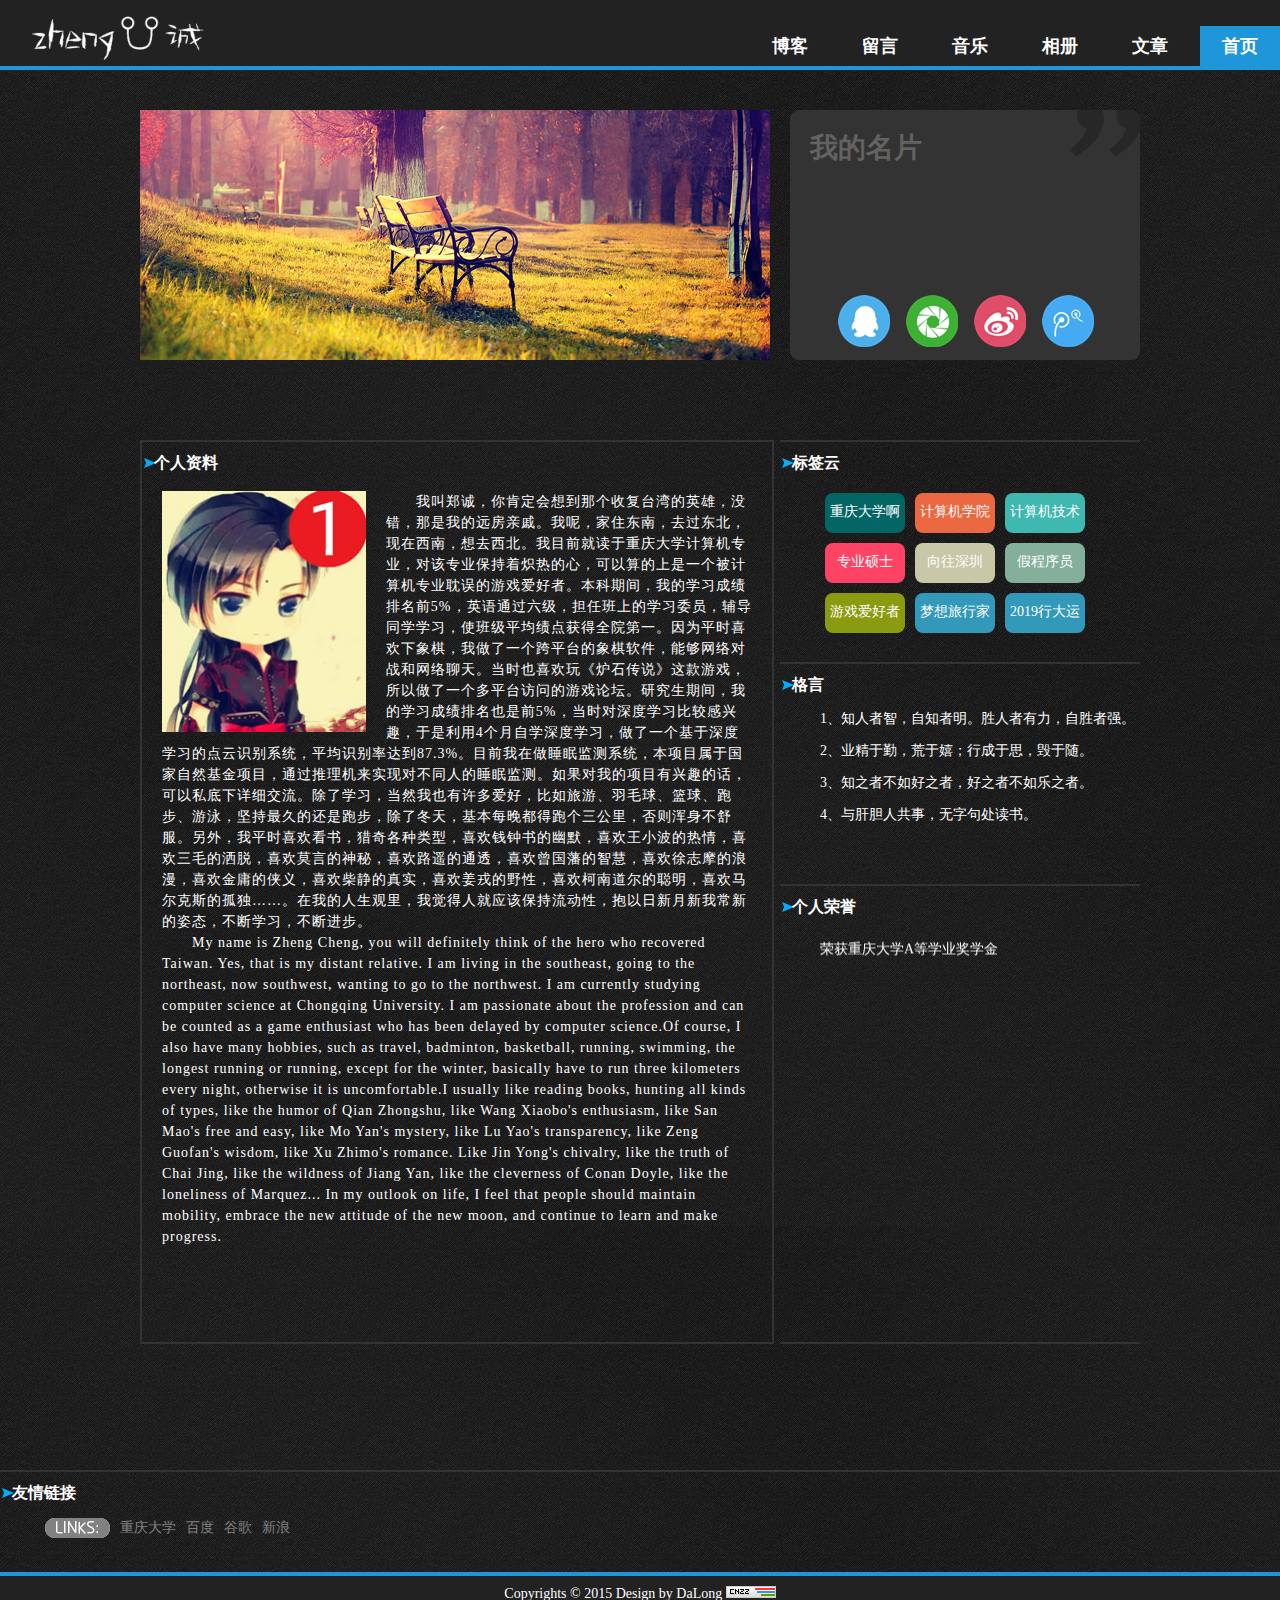
<file: index.html>
<!DOCTYPE html PUBLIC "-//W3C//DTD XHTML 1.0 Transitional//EN" "http://www.w3.org/TR/xhtml1/DTD/xhtml1-transitional.dtd">
<html xmlns="http://www.w3.org/1999/xhtml">
<head>
<meta http-equiv="Content-Type" content="text/html; charset=utf-8" />
<title>首页</title>
<link href="css/style.css" rel="stylesheet" type="text/css" />
<script src="js/jquery.js"></script>
 <script>

   $(document).ready(function() {
	//我的名片渐变	   
	$(window).load(function(){
		$("#card p").fadeOut("slow",function(){$("#card p").fadeIn(9000)}						
				);
				})    
	//换头像
    $("#article h2 img").click(function(){
		$("#article h2 img").attr("src","images/touxiang.jpg");	
		})
	//设置背景音效
	$("#logo").click(function(){
		$("#header audio").attr("src","musics/bgmusic.mp3");		
		})
	$(".li1").mouseover(function(){
		$("#header audio").attr("src","musics/b.mp3");		
		})
	$(".li2").mouseover(function(){
		$("#header audio").attr("src","musics/c.mp3");		
		})
	$(".li3").mouseover(function(){
		$("#header audio").attr("src","musics/d.mp3");		
		})
	$(".li4").mouseover(function(){
		$("#header audio").attr("src","musics/e.mp3");		
		})
	$(".li5").mouseover(function(){
		$("#header audio").attr("src","musics/f.mp3");		
		})
   })
 
</script>
</head>

<body>
<div id="header">
  <div id="logo"><a href="#"><img src="images/cheng.png" width="240" height="52" /></a></div>
  <div class="header_main">
    <ul>
      <li class="li1"><a href="index.html">首页</a>  
      <li class="li2"><a href="article.html">文章</a></li>
      <li class="li3"><a href="photos.html">相册</a></li>
      <li class="li4"><a href="music.html">音乐</a></li>
      <li class="li5"><a href="guestbook.html">留言</a></li>     
      <li><a href="https://zhengchengyy.github.io/blog">博客</a></li> 
    </ul>
  </div>
</div>
<div id="mainbody">
  <div id="info">
    <div id="figure"><img class="rotatesimg" src="images/info.jpg"   width="630" height="250"/></div>
    <div id="card">
      <h1>我的名片</h1>
      <p>姓名：郑诚</p>
      <p>职位：Java研发工程师</p>
      <p>电话：1850231****</p>
      <p>Email：zhengchengyy@qq.com</p>
      <ul>
        <li><a href="#"><img src="images/ico1.png" alt="qq好友" onmouseover="this.src='images/ico1_1.png';" onmouseout="this.src='images/ico1.png';" /></a></li>
        <li><a href="#"><img src="images/ico2.png" alt="朋友圈" onmouseover="this.src='images/ico2_1.png';" onmouseout="this.src='images/ico2.png';" /></a></li>
        <li><a href="#"><img src="images/ico3.png" alt="新浪微博" onmouseover="this.src='images/ico3_1.png';" onmouseout="this.src='images/ico3.png';" /></a></li>
        <li><a href="#"><img src="images/ico4.png" alt="腾讯微博" onmouseover="this.src='images/ico4_1.png';" onmouseout="this.src='images/ico4.png';" /></a></li>
      </ul>
    </div>
  </div>
  <div id="resume">
    <div id="article">
      <h1 class="arrow">&nbsp;&nbsp;&nbsp;个人资料</h1>
      <h2><img src="images/touxiang1.jpg" alt="我的头像" width="" height="241" class="touxiang" /></h2>
      <p>我叫郑诚，你肯定会想到那个收复台湾的英雄，没错，那是我的远房亲戚。我呢，家住东南，去过东北，现在西南，想去西北。我目前就读于重庆大学计算机专业，对该专业保持着炽热的心，可以算的上是一个被计算机专业耽误的游戏爱好者。本科期间，我的学习成绩排名前5%，英语通过六级，担任班上的学习委员，辅导同学学习，使班级平均绩点获得全院第一。因为平时喜欢下象棋，我做了一个跨平台的象棋软件，能够网络对战和网络聊天。当时也喜欢玩《炉石传说》这款游戏，所以做了一个多平台访问的游戏论坛。研究生期间，我的学习成绩排名也是前5%，当时对深度学习比较感兴趣，于是利用4个月自学深度学习，做了一个基于深度学习的点云识别系统，平均识别率达到87.3%。目前我在做睡眠监测系统，本项目属于国家自然基金项目，通过推理机来实现对不同人的睡眠监测。如果对我的项目有兴趣的话，可以私底下详细交流。除了学习，当然我也有许多爱好，比如旅游、羽毛球、篮球、跑步、游泳，坚持最久的还是跑步，除了冬天，基本每晚都得跑个三公里，否则浑身不舒服。另外，我平时喜欢看书，猎奇各种类型，喜欢钱钟书的幽默，喜欢王小波的热情，喜欢三毛的洒脱，喜欢莫言的神秘，喜欢路遥的通透，喜欢曾国藩的智慧，喜欢徐志摩的浪漫，喜欢金庸的侠义，喜欢柴静的真实，喜欢姜戎的野性，喜欢柯南道尔的聪明，喜欢马尔克斯的孤独……。在我的人生观里，我觉得人就应该保持流动性，抱以日新月新我常新的姿态，不断学习，不断进步。</p>
      <p>My name is Zheng Cheng, you will definitely think of the hero who recovered Taiwan. Yes, that is my distant relative. I am living in the southeast, going to the northeast, now southwest, wanting to go to the northwest. I am currently studying computer science at Chongqing University. I am passionate about the profession and can be counted as a game enthusiast who has been delayed by computer science.Of course, I also have many hobbies, such as travel, badminton, basketball, running, swimming, the longest running or running, except for the winter, basically have to run three kilometers every night, otherwise it is uncomfortable.I usually like reading books, hunting all kinds of types, like the humor of Qian Zhongshu, like Wang Xiaobo's enthusiasm, like San Mao's free and easy, like Mo Yan's mystery, like Lu Yao's transparency, like Zeng Guofan's wisdom, like Xu Zhimo's romance. Like Jin Yong's chivalry, like the truth of Chai Jing, like the wildness of Jiang Yan, like the cleverness of Conan Doyle, like the loneliness of Marquez... In my outlook on life, I feel that people should maintain mobility, embrace the new attitude of the new moon, and continue to learn and make progress.</p>
    </div>
    <div id="data">
      <div id="label">
        <h1 class="arrow">&nbsp;&nbsp;&nbsp;标签云</h1>
        <ul>
          <li class="l1"><a href="#">重庆大学啊</a></li>
          <li class="l2"><a href="#">计算机学院</a></li>
          <li class="l3"><a href="#">计算机技术</a></li>
          <li class="l4"><a href="#">专业硕士</a></li>
          <li class="l5"><a href="#">向往深圳</a></li>
          <li class="l6"><a href="#">假程序员</a></li>
          <li class="l7"><a href="#">游戏爱好者</a></li>
          <li class="l8"><a href="#">梦想旅行家</a></li>
          <li class="l9"><a href="#">2019行大运</a></li>
        </ul>
      </div>
      <div id="motto">
        <h1 class="arrow">&nbsp;&nbsp;&nbsp;格言</h1>
        <p>1、知人者智，自知者明。胜人者有力，自胜者强。</p>
        <p>2、业精于勤，荒于嬉；行成于思，毁于随。</p>
        <p>3、知之者不如好之者，好之者不如乐之者。</p>
        <p>4、与肝胆人共事，无字句处读书。</p>
      </div>
      <div id="glory">
        <h1 class="arrow">&nbsp;&nbsp;&nbsp;个人荣誉</h1>
        <marquee direction="down" width="300px" height="360px" onMouseOut="this.start()" onMouseOver="this.stop()" scrollAmount="2" behavior="slide">
          <p>荣获国家励志奖学金</p>
          <p>荣获优秀班干部</p>
          <p>荣获大合唱三等奖</p>
          <p>荣获广播操三等奖</p>
          <p>荣获ACM二等奖</p>
          <p>荣获进步个人奖</p>
          <p>荣获校三好学生</p>
          <p>荣获软考中级证书</p>
          <p>荣获重庆大学优秀研究生</p>
          <p>荣获重庆大学研究生创“芯”大赛三等奖</p>
          <p>荣获重庆大学A等学业奖学金</p>
        </marquee>
      </div>
    </div>
  </div>
</div>
<div id="links">
  <h1 class="arrow">&nbsp;&nbsp;&nbsp;友情链接</h1>
  <ul>
    <li><img src="images/link.png" width="65" height="20" /></li>
    <li><a href="https://www.cqu.edu.cn//" target="_blank">重庆大学</a></li>
    <li><a href="http://baidu.com" target="_blank">百度</a></li>
    <li><a href="http://www.google.cn/" target="_blank">谷歌</a></li>
    <li><a href="http://www.sina.com.cn/" target="_blank">新浪</a></li>
  </ul>
</div>
<!--返回顶部-->
<script type="text/javascript" src="js/gotop.js"></script>
<div id="tbox"><a id="gotop" href="javascript:void(0)"></a></div>
<div id="footer" style="text-align: center">Copyrights © 2015 Design by DaLong <a href="#"><img src="images/sum.gif" width="50" height="12" /></a></div>
</body>
</html>
</file>
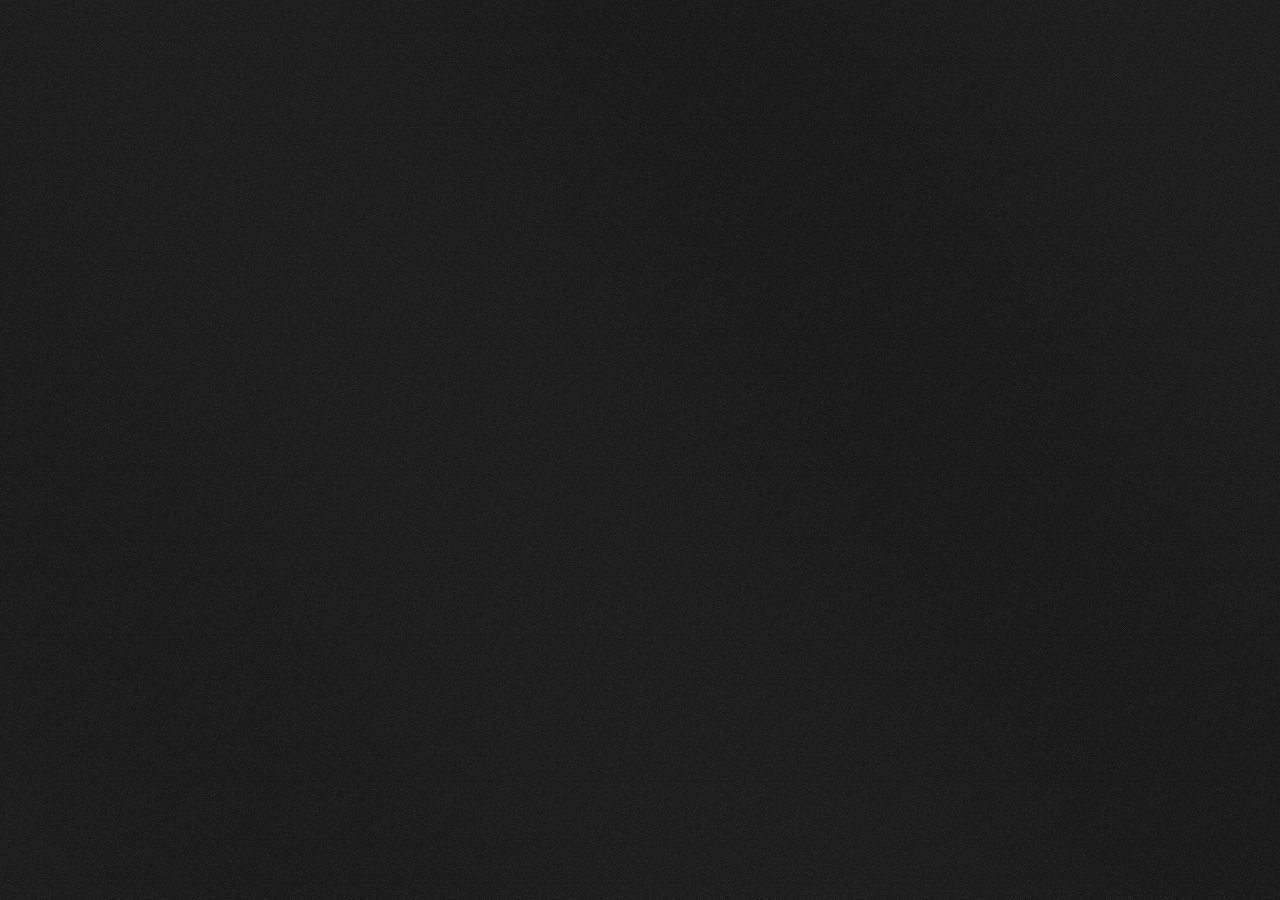
<file: mu1.html>
<!DOCTYPE html PUBLIC "-//W3C//DTD XHTML 1.0 Transitional//EN" "http://www.w3.org/TR/xhtml1/DTD/xhtml1-transitional.dtd">
<html xmlns="http://www.w3.org/1999/xhtml">
<head>
<meta http-equiv="Content-Type" content="text/html; charset=utf-8" />
<title>爱与诚</title>
<link href="css/style.css" rel="stylesheet" type="text/css" />
</head>
<body>
<div id="geci">
 <marquee direction="up" width="250px" height="500px" loop="1" onMouseOut="this.start()" onMouseOver="this.stop()"scrollAmount="1" behavior="scroll">
 <p>爱与诚 - 古巨基</p>
 <p>词：林夕</p>
 <p>曲：曹雪芬</p>
 <p>其实自己一个更开心</p>
 <p>只等你讲</p>
 <p>其实大家早已嫌大家却扮忙</p>
 <p>恨有多一点碰撞</p>
 <p>仍然无聊事干不敢打搅对方</p>
 <p>要是你愿意</p>
 <p>诚实讲一趟</p>
 <p>彼此都起码觉得释放</p>
 <p>不要哭</p>
 <p>我也忍得了这些年来的委曲</p>
 <p>没法真心爱下去</p>
 <p>只好真心真意的结束</p>
 <p>别再做情人</p>
 <p>做只猫做只狗</p>
 <p>不做情人</p>
 <p>做只宠物至少可爱迷人</p>
 <p>和你不瞅不睬</p>
 <p>最终只会成为敌人</p>
 <p>沦为旧朋友 是否又称心</p>
 <p>没有心 只像闲人</p>
 <p>若有空 难道有空可接吻</p>
 <p>注定似过路人陌生 你怎么手震</p>
 <p>长期被迫恋爱也真比 失恋更惨</p>
 <p>长期扮演若无其事般 更困难</p>
 <p>是我专登反应慢</p>
 <p>明明为时甚晚</p>
 <p>牌一早该要摊</p>
 <p>再像我伴侣 仍望多一眼</p>
 <p>一生都将会记得今晚</p>
 <p>别再做情人</p>
 <p>做只猫做只狗</p>
 <p>不做情人</p>
 <p>做只宠物至少可爱迷人</p>
 <p>和你不瞅不睬</p>
 <p>最终只会成为敌人</p>
 <p>沦为旧朋友 是否又称心</p>
 <p>没有心 只像闲人</p>
 <p>若有空 难道有空可接吻</p>
 <p>这预告发自虔诚内心</p>
 <p>对不起</p>
 <p>自动分手错愕的你怕会伤感</p>
 <p>麻目的我</p>
 <p>现在也可转台来贺你新生</p>
 <p>别再做情人</p>
 <p>做只猫做只狗</p>
 <p>不做情人</p>
 <p>做只宠物至少可爱迷人</p>
 <p>和你相交不浅无谓明日会被你憎</p>
 <p>沦为旧朋友 是否又称心</p>
 <p>没有心 只像闲人</p>
 <p>若有空 难道有空可接吻</p>
 <p>注定似过路人陌生 你怎么手震</p>
 <br />
end...
  </marquee>
</div>
</body>
</html>
</file>
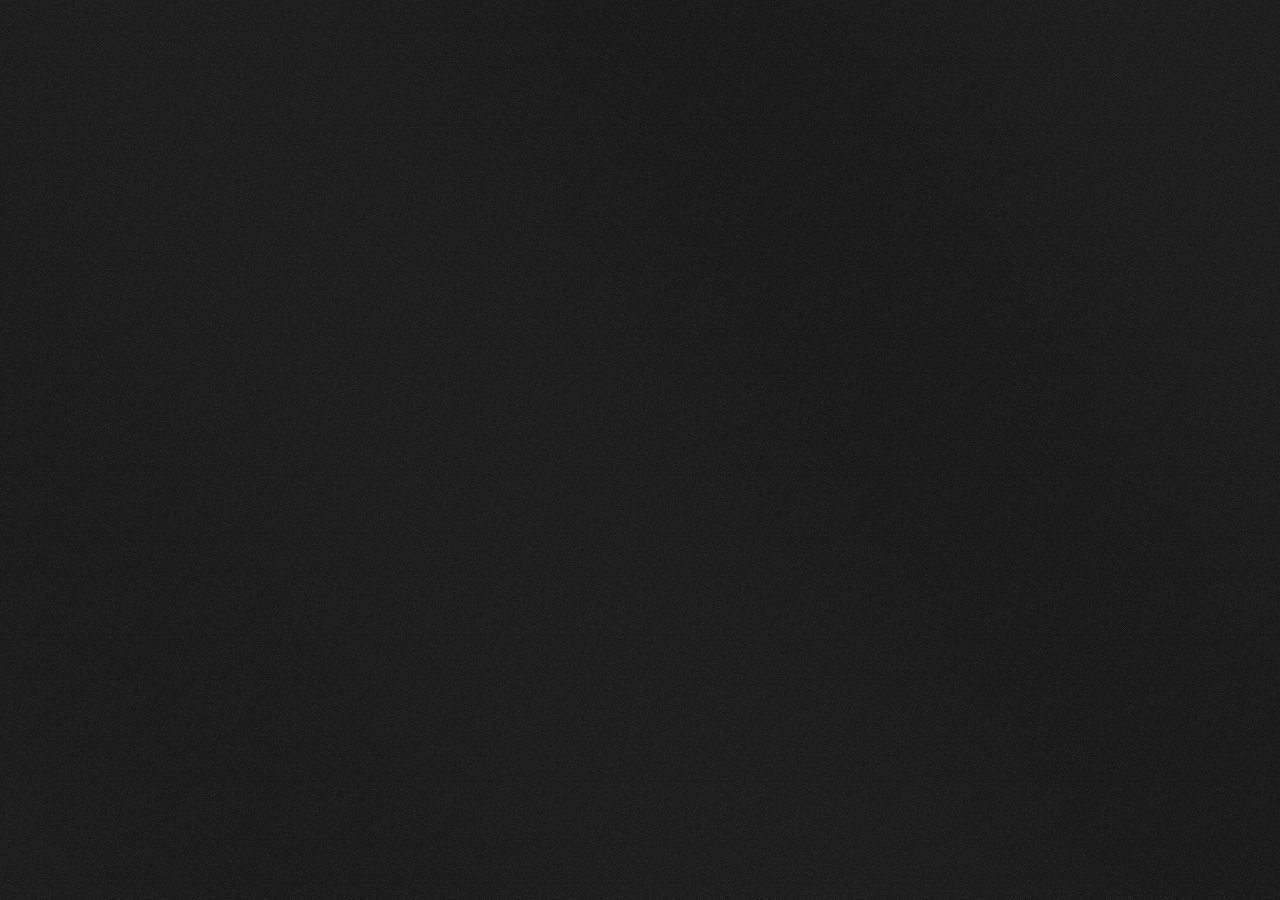
<file: mu2.html>
<!DOCTYPE html PUBLIC "-//W3C//DTD XHTML 1.0 Transitional//EN" "http://www.w3.org/TR/xhtml1/DTD/xhtml1-transitional.dtd">
<html xmlns="http://www.w3.org/1999/xhtml">
<head>
<meta http-equiv="Content-Type" content="text/html; charset=utf-8" />
<title>南山南</title>
<link href="css/style.css" rel="stylesheet" type="text/css" />
</head>
<body>
<div id="geci">
 <marquee direction="up" width="250px" height="500px" loop="1" onMouseOut="this.start()" onMouseOver="this.stop()"scrollAmount="1" behavior="scroll">
 <p>南山南 （Live） - 张磊</p>
 <p>词：马頔</p>
 <p>曲：马頔</p>
 <p>你在南方的艳阳里</p>
 <p>大雪纷飞</p>
 <p>我在北方的寒夜里</p>
 <p>四季如春</p>
 <p>如果天黑之前来得及</p>
 <p>我要忘了你的眼睛</p>
 <p>穷极一生</p>
 <p>做不完一场梦</p>
 <p>他不再和谁谈论相逢的孤岛</p>
 <p>因为心里早已荒无人烟</p>
 <p>他的心里再装不下一个家</p>
 <p>做一个只对自己说谎的哑巴</p>
 <p>他说你任何为人称道的美丽</p>
 <p>不及他第一次遇见你</p>
 <p>时光苟延残喘</p>
 <p>无可奈何</p>
 <p>如果所有土地连在一起</p>
 <p>走上一生</p>
 <p>只为拥抱你</p>
 <p>喝醉了他的梦</p>
 <p>晚安</p>
 <p>你在南方的艳阳里大雪纷飞</p>
 <p>我在北方的寒夜里四季如春</p>
 <p>如果天黑之前来得及</p>
 <p>我要忘了你的眼睛</p>
 <p>穷极一生做不完一场梦</p>
 <p>大梦初醒</p>
 <p>荒唐了一生</p>
 <p>南山南</p>
 <p>北秋悲</p>
 <p>南山有谷堆</p>
 <p>南风喃</p>
 <p>北海北</p>
 <p>北海有墓碑</p>
 <p>南山南</p>
 <p>北秋悲</p>
 <p>南山有谷堆</p>
 <p>南风喃</p>
 <p>北海北</p>
 <p>北海有墓碑</p>
 <p>北海有墓碑</p>
<br/>
end...
  </marquee>
</div>
</body>
</html>
</file>
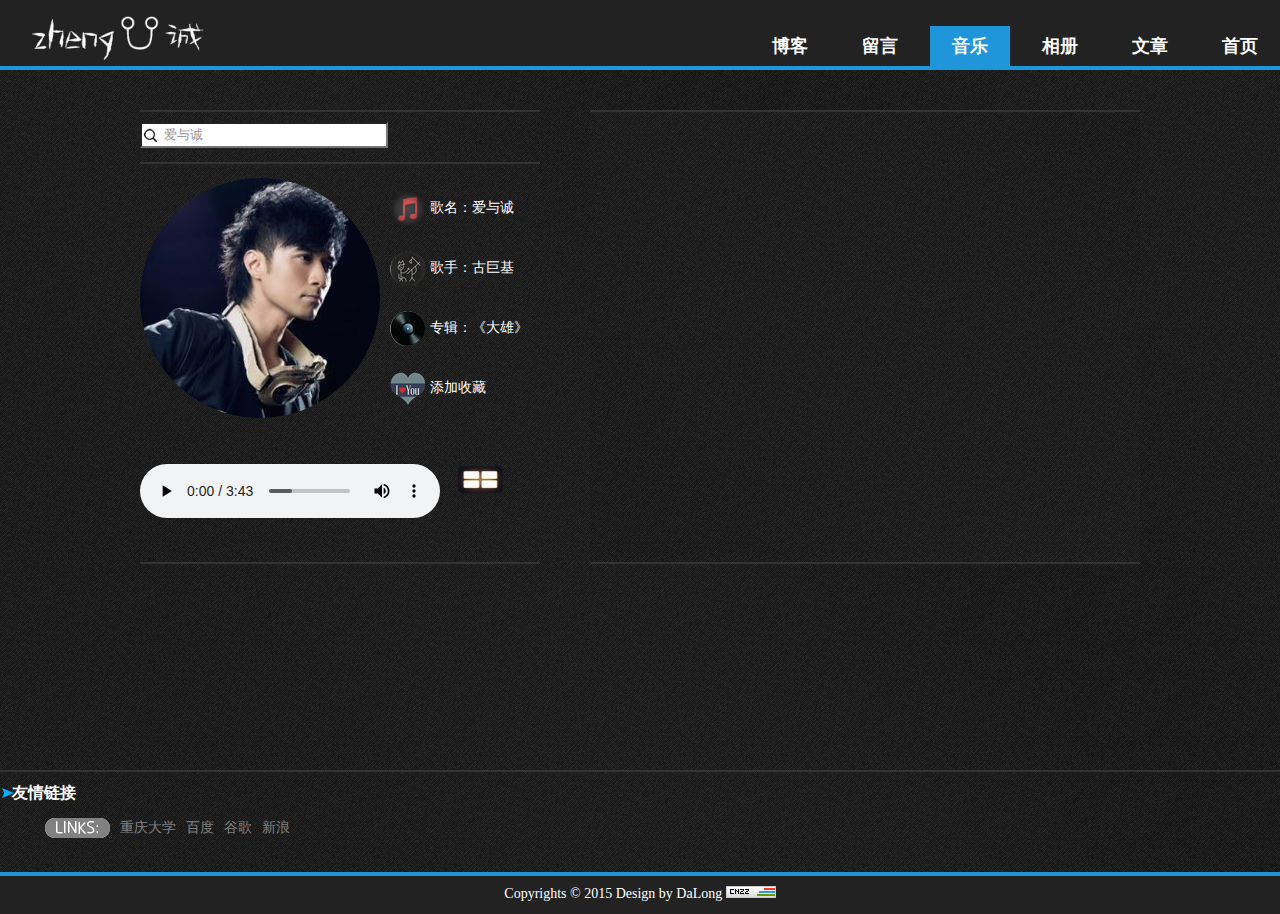
<file: music.html>
<!DOCTYPE html PUBLIC "-//W3C//DTD XHTML 1.0 Transitional//EN" "http://www.w3.org/TR/xhtml1/DTD/xhtml1-transitional.dtd">
<html xmlns="http://www.w3.org/1999/xhtml">
<head>
<meta http-equiv="Content-Type" content="text/html; charset=utf-8" />
<title>音乐</title>
<link href="css/style.css" rel="stylesheet" type="text/css" />
<script src="js/jquery.js"></script>
<script>
//设置下拉菜单
   $(document).ready(function() {
	  $(".menu").mouseover(function(){
		  $(".menu ul").css("display","block");   
		   })
	  $(".menu").mouseout(function(){
		   $(".menu ul").css("display","none");   
		   })
//音乐切换
	  $(".mu1").click(function(){
		$(".music audio").attr("src","musics/爱与诚.mp3");
		$(".message dt img").attr("src","images/mu1.jpg");
		$(".d1").text("歌名：爱与诚");	
		$(".d2").text("歌手：古巨基");
		$(".d3").text("专辑：《大雄》");			
		})
	  $(".mu2").click(function(){
		$(".music audio").attr("src","musics/南山南.mp3");
		$(".message dt img").attr("src","images/mu2.jpg");
		$(".d1").text("歌名：南山南");	
		$(".d2").text("歌手：张磊");
		$(".d3").text("专辑：无");		
		})
   })
   $(window).load(function(){
	var element = document.getElementById("rotate");
	var r = 0;
	var i = 1;
	function rotate(){
		r += i;
		element.style.MozTransform = "rotate(" + r + "deg)";
		element.style.webkitTransform ="rotate(" + r + "deg)";
		element.style.msTransform = "rotate(" + r + "deg)";
		element.style.OTransform = "rotate(" + r + "deg)";
		element.style.transform = "rotate(" + r + "deg)";
	}
	
	var timer = setInterval(rotate,50);
	
	element.onmouseover = function(){
		clearInterval(timer);
		timer = null;
	};
	
	element.onmouseout = function(){
		if(timer)return;
		timer = setInterval(rotate,30);
	};
   })
</script>
</head>
<body>
<div id="header">
  <div id="logo"><a href="#"><img src="images/cheng.png" width="240" height="52" /></a></div>
  <div class="header_main">
    <ul>
      <li><a href="index.html">首页</a></li>
      <li><a href="article.html">文章</a></li>
      <li><a href="photos.html">相册</a></li>
      <li class="li1"><a href="music.html">音乐</a></li>
      <li><a href="guestbook.html">留言</a></li>
      <li><a href="https://zhengchengyy.github.io/blog">博客</a></li>
    </ul>
  </div>
</div>
<div id="music_main">
  <div id="control">
    <div class="search">
      <form class="searchform" method="get" action="#">
        <input name="s" type="text" class="text" onfocus="this.value=''" onblur="this.value='爱与诚'" value="爱与诚" size="20" />
      </form>
    </div>
    <div class="message">
      <dl>
        <dt><img id="rotate" src="images/mu1.jpg" alt="专辑" /></dt>
        <dd class="d1">歌名：爱与诚</dd>
        <dd class="d2">歌手：古巨基</dd>
        <dd class="d3">专辑：《大雄》</dd>
        <dd class="d4"><a href="#">添加收藏</a></dd>
      </dl>
    </div>
    <div class="music">
      <audio src="musics/爱与诚.mp3" controls="controls" autoplay="true"></audio>
    </div>
    <div class="menu">
      <ul>
          <li class="mu1"><a href="mu1.html" target="lyric">爱与诚</a></li>
          <li class="mu2"><a href="mu2.html" target="lyric">南山南</a></li>
          <li class="mu3"><a href="mu3.html" target="lyric">六月的雨</a></li>
          <li class="mu4"><a href="mu4.html" target="lyric">水手</a></li>
        </ul>
    </div>
  </div>
  <div id="lyric">
  <iframe src="mu1.html" name="lyric" frameborder=0 scrolling=no id="ifrm" 
  width=100% height=100%></iframe>
  </div>
</div>
<div id="links">
  <h1 class="arrow">&nbsp;&nbsp;&nbsp;友情链接</h1>
  <ul>
    <li><img src="images/link.png" width="65" height="20" /></li>
    <li><a href="https://www.cqu.edu.cn//" target="_blank">重庆大学</a></li>
    <li><a href="http://baidu.com" target="_blank">百度</a></li>
    <li><a href="http://www.google.cn/" target="_blank">谷歌</a></li>
    <li><a href="http://www.sina.com.cn/" target="_blank">新浪</a></li>
  </ul>
</div>
<!--返回顶部-->
<script type="text/javascript" src="js/gotop.js"></script>
<div id="tbox"><a id="gotop" href="javascript:void(0)"></a></div>
<div id="footer" style="text-align: center">Copyrights © 2015 Design by DaLong <a href="#"><img src="images/sum.gif" width="50" height="12" /></a></div>
</body>
</html>
</file>
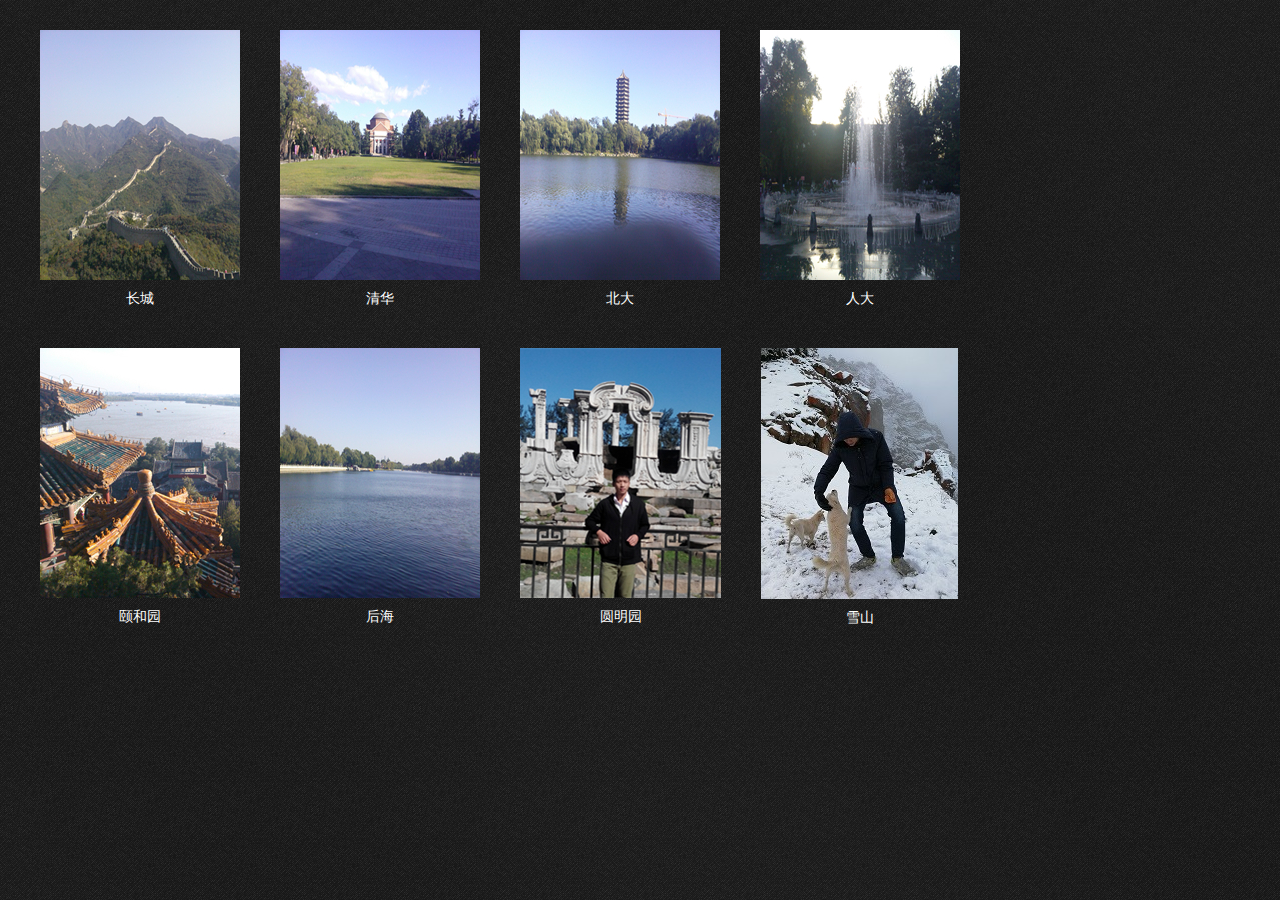
<file: pho1.html>
<!DOCTYPE html PUBLIC "-//W3C//DTD XHTML 1.0 Transitional//EN" "http://www.w3.org/TR/xhtml1/DTD/xhtml1-transitional.dtd">
<html xmlns="http://www.w3.org/1999/xhtml">
<head>
<meta http-equiv="Content-Type" content="text/html; charset=utf-8" />
<title>北京</title>
<link href="css/style.css" rel="stylesheet" type="text/css" />
<script src="js/jquery.js"></script>
 <script>
      $(document).ready(function(){
		  $("#black1").click(function(){
			$("#light1").show();		  
			  })		  
	      $("#light1 img").click(function(){
			$("#light1").hide();			  
			  })	  
	     $("#black2").click(function(){
			$("#light2").show();			  
			  })		  
	      $("#light2 img").click(function(){
			$("#light2").hide();  			  
			  })
		  $("#black3").click(function(){
			$("#light3").show();			  
			  })		  
	      $("#light3 img").click(function(){
			$("#light3").hide();  			  
			  })
		   $("#black4").click(function(){
			$("#light4").show();			  
			  })		  
	      $("#light4 img").click(function(){
			$("#light4").hide();  			  
			  })
		   $("#black4").click(function(){
			$("#light4").show();			  
			  })		  
	      $("#light5 img").click(function(){
			$("#light5").hide();  			  
			  })
		   $("#black5").click(function(){
			$("#light5").show();			  
			  })
		    $("#light6 img").click(function(){
			$("#light6").hide();  			  
			  })
		   $("#black6").click(function(){
			$("#light6").show();			  
			  })
		   $("#light7 img").click(function(){
			$("#light7").hide();  			  
			  })
		   $("#black7").click(function(){
			$("#light7").show();			  
			  })	
		    $("#light8 img").click(function(){
			$("#light8").hide();  			  
			  })
		   $("#black8").click(function(){
			$("#light8").show();			  
			  })	  
		  })
 </script>
</head>

<body>
<div id="pictures">
   <dl>
   	<dt><a href ="#"><img id="black1" src="images/photos/p1.jpg"/></a></dt>
    <div id="light1" class="white_content">
       <a href  ="#"><img src="images/photos/p1big.jpg"/></a></div>
	<dd>长城</dd>
   </dl>
   <dl>
   	<dt><a href ="#"><img id="black2" src="images/photos/p2.jpg"/></a></dt>
    <div id="light2" class="white_content">
       <a href ="#"><img src="images/photos/p2big.jpg"/></a></div>
	<dd>清华</dd>
   </dl>
   <dl>
   	<dt><a href = "#"><img id="black3" src="images/photos/p3.jpg"/></a></dt>
    <div id="light3" class="white_content">
        <a href ="#"><img src="images/photos/p3big.jpg"/></a></div>
	<dd>北大</dd>
   </dl>
   <dl>
   	<dt><a href = "#"><img id="black4" src="images/photos/p4.jpg"/></a></dt>
    <div id="light4" class="white_content">
       <a href ="#"><img src="images/photos/p4big.jpg"/></a></div>
	<dd>人大</dd>
   </dl>
   <dl>
   	<dt><a href = "#"><img id="black5" src="images/photos/p5.jpg"/></a></dt>
    <div id="light5" class="white_content">
       <a href ="#"><img src="images/photos/p5big.jpg"/></a></div>
	<dd>颐和园</dd>
   </dl>
   <dl>
   	<dt><a href = "#"><img id="black6" src="images/photos/p6.jpg"/></a></dt>
    <div id="light6" class="white_content">
       <a href ="#"><img src="images/photos/p6big.jpg"/></a></div>
	<dd>后海</dd>
   </dl>
   <dl>
   	<dt><a href = "#"><img id="black7" src="images/photos/p7.jpg"/></a></dt>
    <div id="light7" class="white_content">
       <a href ="#"><img src="images/photos/p7big.jpg"/></a></div>
	<dd>圆明园</dd>
   </dl>
   <dl>
   	<dt><a href = "#"><img id="black8" src="images/photos/p8.jpg"/></a></dt>
    <div id="light8" class="white_content">
       <a href ="#"><img src="images/photos/p8big.jpg"/></a></div>
	<dd>雪山</dd>
   </dl>
</div>
<div id="fade" class="black_overlay"></div>
</body>
</html>
</file>
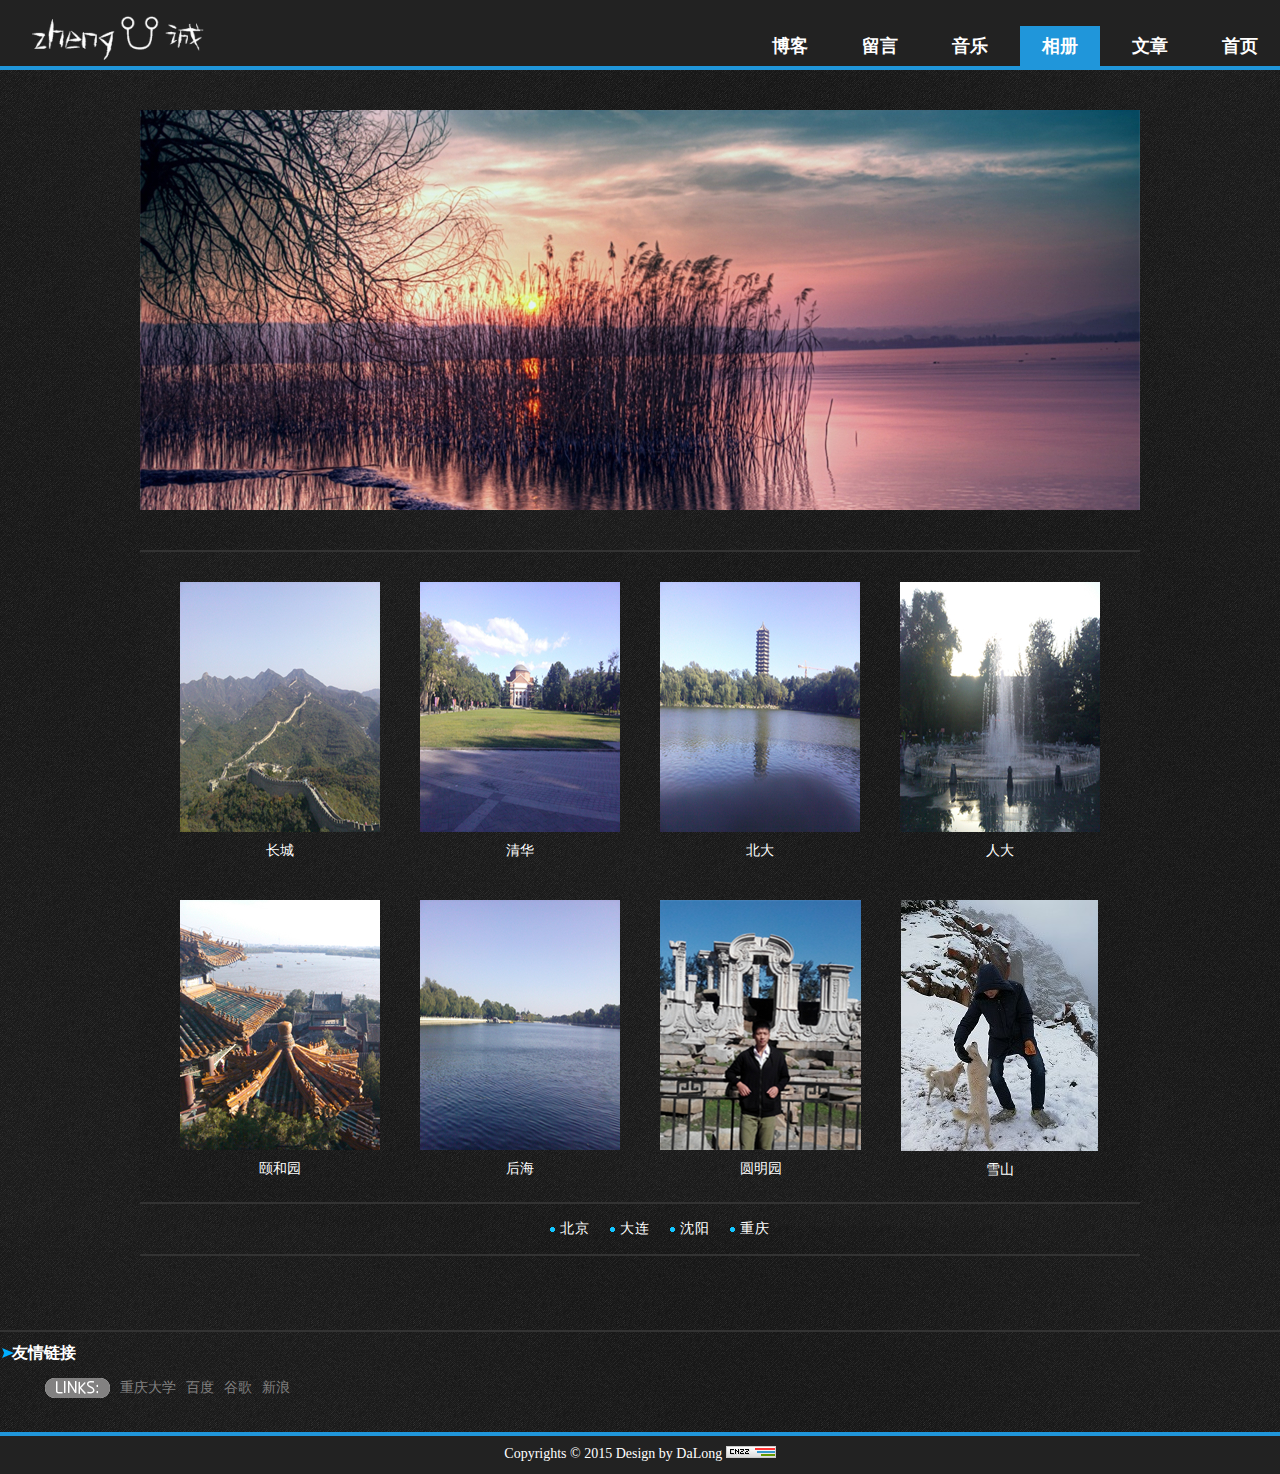
<file: photos.html>
<!DOCTYPE html PUBLIC "-//W3C//DTD XHTML 1.0 Transitional//EN" "http://www.w3.org/TR/xhtml1/DTD/xhtml1-transitional.dtd">
<html xmlns="http://www.w3.org/1999/xhtml">
<head>
<meta http-equiv="Content-Type" content="text/html; charset=utf-8" />
<title>相册</title>
<link href="css/style.css" rel="stylesheet" type="text/css" />
<script src="js/jquery.js"></script>
<script>
//设置图片轮播
	var curIndex=0;
	var timeInterval=10000;
	var arr=new Array();
	arr[0]="images/slide/s1.jpg";
	arr[1]="images/slide/s2.jpg";
	arr[2]="images/slide/s3.jpg";
	arr[3]="images/slide/s4.jpg";
	arr[4]="images/slide/s5.jpg";
	setInterval(changeImg,timeInterval);
	function changeImg()
	{
		var obj=document.getElementById("obj");
		if (curIndex==arr.length-1) 
		{
			curIndex=0;
		}
		else
		{
			curIndex+=1;
		}
		obj.src=arr[curIndex];
	}
</script>
</head>
<body>
<div id="header">
  <div id="logo"><a href="#"><img src="images/cheng.png" width="240" height="52" /></a></div>
  <div class="header_main">
    <ul>
      <li><a href="index.html">首页</a></li>
      <li><a href="article.html">文章</a></li>
      <li class="li1"><a href="photos.html">相册</a></li>
      <li><a href="music.html">音乐</a></li>
      <li><a href="guestbook.html">留言</a></li>
      <li><a href="https://zhengchengyy.github.io/blog">博客</a></li>
    </ul>
  </div>
</div>

<div id="slide"><img id="obj" src="images/slide/s1.jpg" width=1000 height=400 border=0></div>
<div id="photos_main">
  <div id="photos" ><iframe src="pho1.html" name="photos" frameborder=0 scrolling=no id="ifrm" width=100% height=100%></iframe></div>
  <div id="cata">
    <ul>
      <li><a href="pho1.html" target="photos">北京</a></li>
      <li><a href="pho2.html" target="photos">大连</a></li>
      <li><a href="pho3.html" target="photos">沈阳</a></li>
      <li><a href="pho4.html" target="photos">重庆</a></li>
    </ul>
  </div>
</div>
<div id="links">
  <h1 class="arrow">&nbsp;&nbsp;&nbsp;友情链接</h1>
  <ul>
    <li><img src="images/link.png" width="65" height="20" /></li>
    <li><a href="https://www.cqu.edu.cn//" target="_blank">重庆大学</a></li>
    <li><a href="http://baidu.com" target="_blank">百度</a></li>
    <li><a href="http://www.google.cn/" target="_blank">谷歌</a></li>
    <li><a href="http://www.sina.com.cn/" target="_blank">新浪</a></li>
  </ul>
</div>
<div id="footer" style="text-align: center">Copyrights © 2015 Design by DaLong <img src="images/sum.gif" width="50" height="12" /></div>
</body>
</html>
</file>
<file: css/style.css>
@charset "utf-8";
body {
	font-size: 14px;
	background-image: url(../images/bac.jpg);
	background-repeat: repeat;
	padding-top: 0px;
	padding-right: 0px;
	padding-bottom: 0px;
	padding-left: 0px;
	margin-top: 0px;
	margin-right: 0px;
	margin-bottom: 0px;
	margin-left: 0px;
	color: #fff;
}
a {
	text-decoration: none;
	color: #FFF;
}
#music {
	height: 60px;
	width: 300px;
	float: left;
}

#music embed {
	height: 60px;
	width: 300px;
	padding: 0px;
	margin: 0px;
}
#logo {
	height: 70px;
	width: 400px;
	float: left;
}
#header #logo img {
	margin-top: 12px;
	border-top-style: none;
	border-right-style: none;
	border-bottom-style: none;
	border-left-style: none;
}


#header {
	width: auto;
	height: 70px;
	background-image: url(../images/header_line.png);
	background-repeat: repeat-x;
	background-position: bottom;
	background-color: #222;
	color: #FFF;
	font-family: "迷你简细行楷";
}
#header .header_main {
	height: 70px;
	width: 600px;
	float: right;
}
#header .header_main ul {
	list-style-type: none;
	font-size: 18px;
	font-weight: bold;
	text-align: center;
	padding: 0px;
	margin: 0px;
}
#header .header_main ul li {
	display: block;
	height: 40px;
	width: 80px;
	line-height: 40px;
	margin-left: 10px;
	margin-top: 26px;
	float: right;
}
#header .header_main ul li a {
	color: #fff;
	text-decoration: none;
	display: block;
}
#header .header_main ul li a:hover {
	background-color: #2096da;
	width: 80px;
	height: 40px;
}
#header .header_main ul li.li1 {
	background-color: #2096da;
}
#mainbody {
	height: 1300px;
	width: 100%;
}
#mainbody #info {
	width: 1000px;
	margin-top: 40px;
	margin-right: auto;
	margin-bottom: 40px;
	margin-left: auto;
	height: 250px;
}
#mainbody #info #figure {
	float: left;
	height: 250px;
	width: 630px;
}

#mainbody #info #card {
	width: 350px;
	height: 250px;
	float: right;
	background-image: url(../images/card_bg.png);
	background-repeat: no-repeat;
	background-position: right top;
	background-color: #333333;
	border-radius:9px;
}
#mainbody #info #card h1 {
	color: #636260;
	margin-left: 20px;
}
#mainbody #info #card p {
	color: #89919a;
	margin-left: 50px;
	padding: 0px;
	margin-top: 5px;
	margin-bottom: 5px;
	line-height: 20px;
}
#mainbody #info #card ul {
	list-style-type: none;
}
#mainbody #info #card ul li {
	display: block;
	height: 52px;
	width: 52px;
	float: left;
	margin-right: 8px;
	margin-left: 8px;
	border-radius: 26px;
}
#mainbody #info #card ul li a img {
	border-top-style: none;
	border-right-style: none;
	border-bottom-style: none;
	border-left-style: none;
}

#mainbody #resume {
	height: 1000px;
	width: 1000px;
	margin-right: auto;
	margin-left: auto;
}
.arrow {
	background-image: url(../images/arrow.png);
	background-repeat: no-repeat;
	background-position: left center;
	font-size: 16px;
	font-weight: bold;
}

#mainbody #resume #article {
	float: left;
	width: 630px;
	height: 900px;
	margin-top: 40px;
	border: 2px solid #333333;
}
#mainbody #resume #article .touxiang {
	float: left;
	padding-right: 20px;
	padding-left: 20px;
	cursor:pointer;
}
#mainbody #resume #article p {
	line-height: 150%;
	font-size: 14px;
	letter-spacing: 1px;
	padding-right: 20px;
	padding-left: 20px;
	margin: 0px;
	text-indent: 30px;
}


#mainbody #resume #data {
	float: right;
	height: 902px;
	width: 360px;
	margin-top: 40px;
	border-bottom-width: 2px;
	border-bottom-style: solid;
	border-bottom-color: #333;
}
#mainbody #resume #data #label {
	height: 200px;
	border-top-width: 2px;
	border-right-width: 2px;
	border-bottom-width: 2px;
	border-left-width: 2px;
	border-top-style: solid;
	border-top-color: #333;
	border-right-color: #333;
	border-bottom-color: #333;
	border-left-color: #333;
}

#mainbody #resume #data #label ul {
	list-style-type: none;
}
#mainbody #resume #data #label ul li a {
	color: #FFF;
	text-decoration: none;
}
#mainbody #resume #data #label ul li:hover {
    border-radius: 0;
	text-shadow: #000 1px 1px 1px   
}
#mainbody #resume #data #label ul li {
	display: block;
	float: left;
	height: 30px;
	width: 80px;
	text-align: center;
	font-size: 14px;
	border-radius: 8px;
	padding-top: 10px;
	margin-right: 5px;
	margin-left: 5px;
	margin-top: 5px;
	margin-bottom: 5px;
}

#mainbody #resume #data #label ul li.l1 {
	background-color: #036564;
}
#mainbody #resume #data #label ul li.l2 {
	background-color: #eb6841;
}
#mainbody #resume #data #label ul li.l3 {
	background-color: #3fb8af;
}
#mainbody #resume #data #label ul li.l4 {
	background-color: #fe4365;
}
#mainbody #resume #data #label ul li.l5 {
	background-color: #c8c8a9;
}
#mainbody #resume #data #label ul li.l6 {
	background-color: #83af9b;
}
#mainbody #resume #data #label ul li.l7 {
	background-color: #8a9b0f;
}
#mainbody #resume #data #label ul li.l8 {
	background-color: #3299bb;
}
#mainbody #resume #data #label ul li.l9 {
	background-color: #3299bb;
}

#mainbody #resume #data #motto {
	height: 200px;
	margin-top: 20px;
	border-top-width: 2px;
	border-right-width: 2px;
	border-bottom-width: 2px;
	border-left-width: 2px;
	border-top-style: solid;
	border-top-color: #333;
	border-right-color: #333;
	border-bottom-color: #333;
	border-left-color: #333;
}
#mainbody #resume #data #motto p {
	margin-left: 40px;
	font-size: 14px;
}

#mainbody #resume #data #glory {
	height: 447px;
	margin-top: 20px;
	border-top-width: 2px;
	border-top-style: solid;
	border-top-color: #333;
}
#mainbody #resume #data #glory marquee p {
	margin-left: 40px;
}
#links {
	height: 100px;
	margin-right: auto;
	margin-left: auto;
	width: auto;
	border-top-color: #333;
	border-top-width: 2px;
	border-top-style: solid;
	margin-top: 60px;
}
#links ul {
	list-style-type: none;
}
#links ul li {
	display: block;
	text-align: center;
	border-radius: 4px;
	float: left;
	color: #828181;
	margin-right: 5px;
	margin-left: 5px;
	font-family: "迷你简细行楷";
	line-height: 20px;
}

#links ul li a {
	color: #828181;
}

#links ul li a:hover {
	color: #0066ff;
}

#footer {
	height: 20px;
	width: auto;
	background-image: url(../images/header_line.png);
	background-position: top;
	background-repeat: repeat-x;
	padding-top: 14px;
	padding-right: 0px;
	padding-bottom: 8px;
	padding-left: 0px;
	margin: 0px;
	background-color: #222;
	color: #FFF;
	font-family: "刘梦吟书法行楷简体";
}

#slide {
	height: 400px;
	width: 1000px;
	margin-right: auto;
	margin-left: auto;
	margin-top: 40px;
	margin-bottom: 40px;
}
#photos_main {
	height: 720px;
	width: 1000px;
	margin-right: auto;
	margin-left: auto;
}

#photos_main #cata {
	height: 50px;
	width: 100%;
	border-bottom-color: #333;
	cursor: pointer;
	float: right;
	text-align: center;
	border-bottom-width: 2px;
	border-bottom-style: solid;
}
#photos_main #photos {
	height: 650px;
	width: 100%;
	border-top-width: 2px;
	border-top-style: solid;
	border-top-color: #333;
	border-bottom-width: 2px;
	border-bottom-style: solid;
	border-bottom-color: #333;
}
#photos_main #cata ul {
	list-style-type: none;
	padding: 0px;
	margin-top: 0px;
	margin-right: 0px;
	margin-bottom: 0px;
	margin-left: 400px;
}
#photos_main #cata ul li {
	height: 30px;
	width: 40px;
	background-image: url(../images/dian.gif);
	background-repeat: no-repeat;
	background-position: left center;
	text-align: right;
	line-height: 30px;
	letter-spacing: 1px;
	margin-top: 10px;
	margin-right: 10px;
	margin-left: 10px;
	display: block;
	float: left;
}
#photos_main #cata ul li a {

}
#photos_main #cata ul li a:hover {
	color: #13c5fc;
}
#pictures {
	height: 800px;
	width: 1000px;
}
#pictures dl {
	float: left;
	margin-top: 30px;
	margin-left: 40px;
	padding: 0px;
	margin-bottom: 10px;
}
#pictures dl img {
	border:none;
}
#pictures dl dd {
	padding: 0px;
	text-align: center;
	margin-top: 10px;
	margin-right: 0px;
	margin-bottom: 0px;
	margin-left: 0px;
}

#guest_main {
	height: 820px;
	width: 1000px;
	margin-right: auto;
	margin-left: auto;
	margin-top: 40px;
}
#guest_main #comment {
	height: 800px;
	width: 600px;
	float: left;
	border: 2px solid #333;
    border-radius:10px;
}
#guest_main #comment .new {
	margin-top: 20px;
	width: 90%;
	margin-right: auto;
	margin-left: auto;
	height: 400px;
}
#guest_main #comment .new span {
	display: block;
	height: 30px;
	font-size: 16px;
	color: #999;
	padding-top: 10px;
	padding-left: 10px;
	font-weight: bold;
	border: 1px solid #333;
}

#guest_main #comment .new .td {
	border-right-width: 1px;
	border-bottom-width: 1px;
	border-left-width: 1px;
	border-right-style: solid;
	border-bottom-style: solid;
	border-left-style: solid;
	border-right-color: #333;
	border-bottom-color: #333;
	border-left-color: #333;
}

#guest_main #comment .new .td0 {
	vertical-align: top;
}


#guest_main #comment .new .td1 {
	color: #555;
	font-size: 12px;
}
#guest_main #comment .new .td1 a:hover {
	color: #999;
}

#guest_main #comment .new .td2 {
	font-size: 14px;
}
#guest_main #comment .new .td3 {
	font-size: 12px;
	color: #dd3322;
}


#guest_main #comment .textarea {
	height: 300px;
	width: 90%;
	margin-right: auto;
	margin-left: auto;
	margin-top: 20px;
}
#guest_main #comment .textarea .td {
	border-top-width: 1px;
	border-top-style: solid;
	border-top-color: #333;
}
#guest_main #comment .textarea .td1 {
	color: #555;
	font-size: 12px;
}
#guest_main #comment .textarea .td1 a:hover {
	color: #999;
}

#guest_main #comment .textarea .td0 {
	vertical-align: top;
}
#guest_main #comment .textarea .td3 {
	font-size: 12px;
}

#guest_main #login {
	height: 800px;
	width: 380px;
	float: right;
	border-top-width: 2px;
	border-top-style: solid;
	border-top-color: #333;
	border-bottom-width: 2px;
	border-bottom-style: solid;
	border-bottom-color: #333;
	border-radius:10px;
}

#guest_main #login .login_main {
	height: 160px;
	width: 100%;
	border-bottom-width: 2px;
	border-bottom-style: solid;
	border-bottom-color: #333;
}



#guest_main #login .login_main #form1 p .text {
	color: #999;
	height: 30px;
	width: 330px;
}
#guest_main #login .login_main #form1 p #login2.btn {
	height: 30px;
	width: 155px;
	background-image: url(../images/login.png);
	text-indent: -9999px;
	background-position: center center;
	background-repeat: no-repeat;
	border-top-style: none;
	border-right-style: none;
	border-bottom-style: none;
	border-left-style: none;
	margin-left: 5px;
}
#guest_main #login .login_main #form1 p #register.btn {
	background-image: url(../images/reg.png);
	height: 30px;
	width: 160px;
	background-repeat: no-repeat;
	background-position: center center;
	text-indent: -9999px;
	border-top-style: none;
	border-right-style: none;
	border-bottom-style: none;
	border-left-style: none;
}



#guest_main #login #word {
	height: 250px;
	width: 100%;
	margin-top: 20px;
	border-bottom-width: 2px;
	border-bottom-style: solid;
	border-bottom-color: #333;
}
#guest_main #login #word #form2 p #summit.btn {
	height: 30px;
	width: 160px;
	margin-left: 5px;
	border-top-style: none;
	border-right-style: none;
	border-bottom-style: none;
	border-left-style: none;
}
#guest_main #login #word #form2 p #clear.btn {
	height: 30px;
	width: 160px;
	border-top-style: none;
	border-right-style: none;
	border-bottom-style: none;
	border-left-style: none;
}



#guest_main #login .faxie {
	height: 300px;
	width: 100%;
	margin-top: 20px;
}
#article_main {
	height: 1200px;
	width: 1000px;
	margin-right: auto;
	margin-left: auto;
	margin-top: 40px;
}
#article_main #essay {
	float: left;
	height: 1200px;
	width: 700px;
	border: 2px solid #333;
	padding-right: 10px;
	padding-left: 10px;
	text-indent: 20px;
}

#article_main #message {
	float: right;
	height: 1200px;
	width: 250px;
	border-top-width: 2px;
	border-top-style: solid;
	border-top-color: #333;
	border-bottom-width: 2px;
	border-bottom-style: solid;
	border-bottom-color: #333;
}

#article_main #message .intro {
	height: 250px;
	border-bottom-width: 2px;
	border-bottom-style: solid;
	border-bottom-color: #333;
	margin: 0px;
	padding: 0px;
}
#article_main #message .weather {
	height: 350px;
	border-bottom-width: 2px;
	border-bottom-style: solid;
	border-bottom-color: #333;
}


#article_main #message .photos {
	height: 300px;
	margin-top: 20px;
}
#article_main #message .photos p img {
	margin-top: 30px;
}

#music_main {
	height: 600px;
	width: 1000px;
	margin-top: 40px;
	margin-right: auto;
	margin-left: auto;
}
#music_main #control {
	float: left;
	width: 400px;
	height: 450px;
	border-top-width: 2px;
	border-top-style: solid;
	border-top-color: #333;
	border-bottom-width: 2px;
	border-bottom-style: solid;
	border-bottom-color: #333;
}
#music_main #control .search {
	margin-top: 10px;
	height: 20px;
}

#music_main #control .message {
	height: 300px;
	width: 100%;
	margin-top: 20px;
	border-top-width: 2px;
	border-top-style: solid;
	border-top-color: #333;
}
#music_main #control .message dl dt {
	float: left;
	border-radius: 6px;
}
#music_main #control #rotate {
	border-radius:120px
}

#music_main #control .message dl dd {
	display: block;
	height: 40px;
	float: left;
	width: 140px;
	background-repeat: no-repeat;
	background-position: left;
	line-height: 40px;
	margin: 10px;
	text-indent: 40px;
}
#music_main #control .message dl .d1 {
	background-image: url(../images/mu1.png);
}
#music_main #control .message dl .d2 {
	background-image: url(../images/mu2.png);
}
#music_main #control .message dl .d3 {
	background-image: url(../images/mu3.png);
}
#music_main #control .message dl .d4 {
	background-image: url(../images/mu4.png);
}




#music_main #control .music {
	width: 300px;
	height: 30px;
	float: left;
	vertical-align: middle;
}
#music_main #control .menu {
	float: left;
	height: 30px;
	width: 50px;
	background-image: url(../images/menu.png);
	background-repeat: no-repeat;
	background-position: top;
	margin-left: 15px;
}
#music_main #control .menu ul {
	height: 145px;
	width: 100px;
	padding: 0px;
	margin-top: 30px;
	margin-right: 0px;
	margin-bottom: 0px;
	margin-left: 5px;
	list-style-type: none;
	display: none;
	border: 2px solid #333;
	background-color: #222;
}
#music_main #control .menu ul li {
	display: block;
	height: 30px;
	width: 100px;
	margin-top: 5px;
	margin-bottom: 5px;
	line-height: 30px;
}
#music_main #control .menu ul li a {
	height: 30px;
	width: 100px;
	display: block;

}
#music_main #control .menu ul li a:hover {
	background-color: #333;
}


#music_main #lyric {
	float: right;
	height: 450px;
	width: 550px;
	border-top-width: 2px;
	border-bottom-width: 2px;
	border-top-style: solid;
	border-bottom-style: solid;
	border-top-color: #333;
	border-bottom-color: #333;
}
#geci {
	text-align: center;
	height: 450px;
	width: 550px;
	font-family: "迷你简细行楷";
	font-size: 16px;
}

#music_main #control .search .searchform .text {
	background-image: url(../images/search.png);
	background-repeat: no-repeat;
	background-position: left;
	background-color: #FFF;
	text-indent: 20px;
	height: 20px;
	width: 240px;
	color: #999;
}
#music_main #control .message dl .d4 a {
	width: 140px;
	height: 40px;
	display: block;
}
#music_main #control .message dl .d4 a:hover {
	text-indent: 50px;

}
#tbox { width: 54px; float: right; position: fixed; right: 50px; bottom: 15px; _position: absolute; _bottom: auto;}
#gotop {
	width: 54px;
	height: 56px;
	display: block;
	box-shadow: 0px 1px 0px rgba(255,255,255,.1), inset 0px 1px 1px rgba(0,0,0,.7);
	border-radius: 6px;
	background-color: #111;
	background-repeat: no-repeat;
	background-image: url(../images/gotop.png);
	background-position: center center;
}
#gotop:hover { opacity: 0.5 }


.rotatesimg{-webkit-animation:transform-5 10s ease 500ms alternate none 1;animation:transform-5 6s ease 500ms alternate none 1;
}
@-webkit-keyframes transform-5 { 
	from{-webkit-transform:perspective(400px) rotateX(90deg);transform:perspective(400px) rotateX(90deg);} 
    to{-webkit-transform:perspective(400px) rotateX(0deg);transform:perspective(400px) rotateX(0deg);} 
}
.black_overlay{
   display: none;
   position: absolute;
   top: 0%;
   left: 0%;
   width: 100%;
   height: 100%;
   background-color: #222;
   z-index:1001;
   -moz-opacity: 0.8;
   opacity:.80;
   filter: alpha(opacity=80);
  }
.white_content {
   display: none;
   position: absolute;
   top: 15%;
   left: 20%;
   width: 600px;
   height: 470px;
   border: 16px solid #fff;
   border-bottom:none;
   background-color: #fff;
   z-index:1002;
   overflow: auto;
  }
</file>
